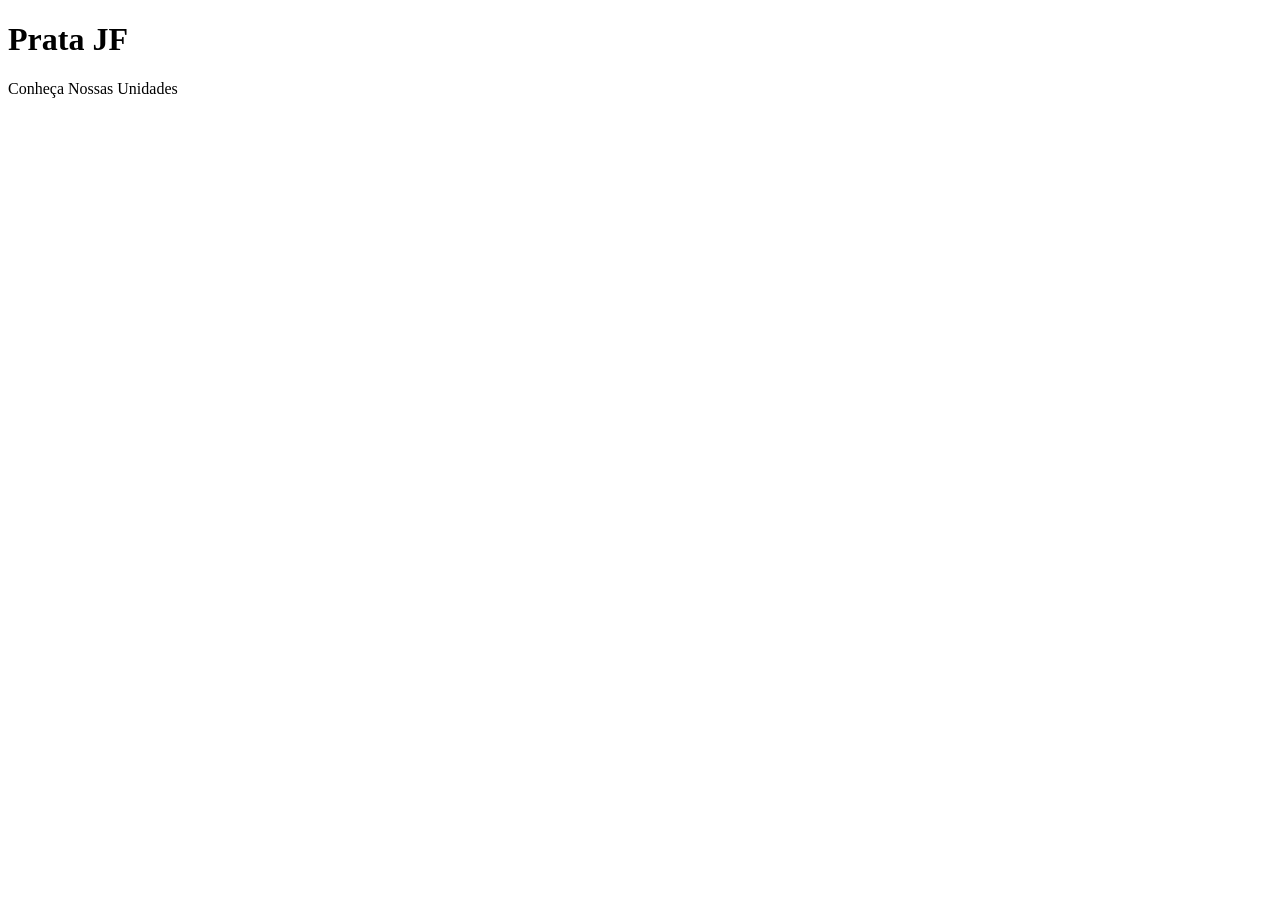
<file: loc_1_.html>
<!DOCTYPE html>
<html lang="pt-br">
<head>
    <meta charset="UTF-8">
    <meta name="viewport" content="width=device-width, initial-scale=1.0">
    <title>Nossas Unidades</title>
</head>
<body>
    <header>
        <h1>Prata JF</h1>
        <p>Conheça Nossas Unidades</p>
    </header>

    
</body>
</html>
</file>
